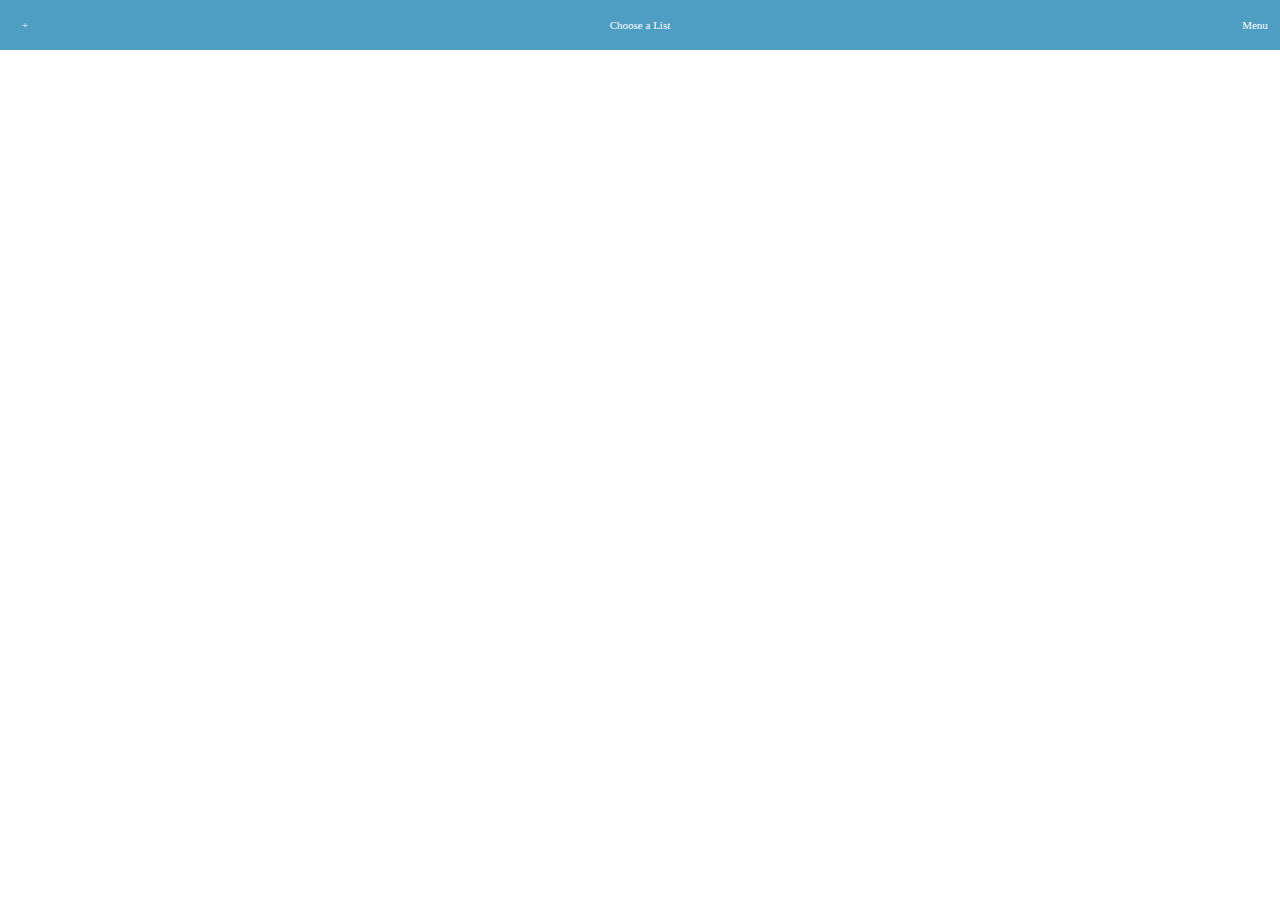
<file: www/index.html>
<html><head>
	<style type="text/css">
		@font-face {
			font-family: dense;
			src: url("Fonts/Dense-Regular.otf") format("opentype");
		}

		html{
			/*font-family: 'Muli', sans-serif;*/
			font-family: verdana;
		}
		h2 {
			margin: 0 0 5px 0;
		}
		h3 {
			margin: 0 0 0 20px;
		}
		#mainList{
			display: none;
		}
		td {
    		//border-right: 1px solid #cbcbcb;
    		padding: 0.5em;
    		font-weight: bold;
    		max-width: 100px;
			overflow: auto;
		}
		table {
		    border-spacing: 0;
		    border-collapse: collapse;
		    width: 100%;
		    font-size: 11px;
		}
		th {
		    border-bottom: 1px solid #cbcbcb; 
		    padding: 0.5em;
		    text-align: left;
		}
		body {
		    /*font-family: Verdana;*/
		    font-size: 11px;
		    color: #666;
		    /*background: #f1f1f1;*/
			margin: 0;
			height: 100%;
			max-height: 100%;
		}
		.loadingOverlay{
    		width: 100%;
    		height: 100%;
    		z-index: 900;
    		float: left;
    		position: absolute;
    		background: #4E9DC3;
			color: white;      
    		/* opacity: .5; */
    		line-height: 500px;
    		text-align: center;
    		font-weight: bold;
    		font-size: 20px;
		}

		/* Menu bar */
		.menuBar{
			height: 50px;
			width: 100%;
			float: left;
			position: relative;
			text-align: center;
			background: #4E9DC3;
			color: white;
			z-index: 10;
		}
		.menuButton{
			float: right;
    		height: 100%;
    		width: 50px;
    		text-align: center;
    		line-height: 50px;
		}
		.menuButton:active{
			background: lightgray;
			color: white;
		}
		.selectContainer{
			width: 70%;
			height: 100%;
			border-radius: 0;
			margin: 0 auto;
			position: relative;
			text-align: center;
		}
		.selectListBtn{
			line-height: 50px;
			height: 100%;
			 width: 100%;
		}
		.selectListBtn:active{
			background: lightgray;
			color: white;
		}
		.listSelect{
			height: inherit;
			font-size: 22px;
			line-height: 50px;
			border: none;
			background: none;
			border-radius: 0;
			-webkit-appearance: none;
			text-align: center;
			margin: 0 auto;
			color: white;
			display: none;
		}
		.listSelect-ListItem{
			float: left;
			width: 100%;
			border-bottom: 1px solid lightgray;
			margin-bottom: 10px;
			padding-bottom: 10px;
		}
		.listSelect-Name{
			float: left;
			//width: 80%;
		}
		.listSelect-Description{
			float: left;
			font-size: 12px;
			margin-left: 20px;
			margin-top: 5px;
			//width: 70%;
		}
		.listSelect-Delete{
			float: right;
    		text-align: right;
    		font-size: 12px;
		}
		.listSelect-Edit{
			float: right;
    		text-align: right;
    		font-size: 12px;
    		margin-right: 10px;
		}

		.listSelect:focus {
			outline: none;
		}
		#listSelectDialog{
			overflow-y: auto;
		}

		/* Side Menus */
		.ui-dialog{
			position: absolute;
			background: white;
			max-width: 500px;
			z-index: 11;
			font-size: 18px;
		}
		.dialog-form{
			height: auto;
			padding-left: 10px;
			padding-right: 10px;
			max-height: 330px !important;
		}
		.dialog-form fieldset{
			border: none;

		}
		.dialog-form-lbl-contatiner{
    		width: 20%;
    		float: left;
		}
		.dialog-form-input-contatiner input {
			width: 100%;
			border: none;
			border-bottom: 1px solid lightgray;
			font-size: 18px;
			padding: 5px;
		}
		.dialog-form-input-images{
			height: 115px;
			/*width: 100%;*/
			margin: 0 auto;
			overflow: hidden;
		}

		.dialog-form-input-contatiner input:focus {
			-webkit-appearance: none;
			-webkit-user-select: none;
			outline: none;
		}
		.dialog-form-input-contatiner{
    		width: 100%;
    		float: left;
		}

		.dialog-form-input-image{
			height: 50px;
			width: 50px;
			margin-top: 5px;
			margin-right: 5px;
			float: left;
			/*border: 1px dashed lightgray;*/
		}
		.dialog-form-input-images img{
			width: 100%;
			max-height: 100%;
			vertical-align: middle;
			position: relative;
			top: 0;
			bottom: 0;
			margin: auto;
		}

		.ui-dialog-titlebar-close{
			display: none;
		}
		.ui-dialog-titlebar{
			margin: 0;
			background: #4E9DC3;
			color: white;
			padding: 20px;
			text-align: center;
		}
		.dialog-create-button{
			background: #6DD086 !important;
			font-size: 18px;
			color: white !important;
			width: 50%;
			height: 40px;
		}
		.dialog-cancel-button{
			background: #FF805E !important;
			font-size: 18px;
			color: white !important;
			width: 50%;
			height: 40px;
		}

		.ui-button{
			margin: 0 auto;
			-webkit-appearance: none;
			border: none;
			background: none;
			color: #666;
		}
		.ui-dialog-buttonpane{
			margin: 0 auto;
			text-align: center;
		}
		#item_1{
			display: none;
		}

		div.listMenu {
			position: absolute;
    		width: 200px;
    		border-bottom: none;
    		right: -250;
    		top: 5%;
    		background: white;
    		border-collapse: collapse;
		}
		div.listMenu-item {
			width: 100%; height: 50px;
		    border-bottom: 1px solid lightgray;
		    border-collapse: collapse;
		}
		div.listMenu-item-bottom {
		    width: 100%; height: 50px;
		    border-collapse: collapse;
		}
		div.listMenu-item-icon {
		    width: 25%;
		    height: 100%;
		    float: left;
		    text-align: center;
		    line-height: 4.5;
		}
		div.listMenu-item-text {
		    width: 75%;
		    height: 100%;
		    float: right;
		    text-align: center; line-height: 4.5;
		}
		div.listMenu-overlay {
			display: none;
   			position: absolute;
   			width: 100%;
   			height: 100%;
   			background: lightgray;
   			opacity: .5;
   			left: 0;
   			top: 50;
		}
		.listMenu-item-overlay:active{
			font: white !important;
			opacity: .5;
		}
		.listMenu-item-overlay {
    		position: absolute;
    		background: lightgray;
    		width: 100%;
    		height: inherit;
    		opacity: 0;
		}
		.listCard{
			top: 50;
			position: absolute;
			width: 100%;
			//height: 100%;
			float: left;
		}
		.ui-widget-overlay{
		    height: 100%;
			width: 100%;
			background: gray;
			opacity: .5;
			z-index: 10;
			position: absolute;
		}
		.listCreation-form{
			height: auto;
		}
	</style>
</head>
<body>
	<div class="loadingOverlay">Loading</div>
	<div id="cameraAccessDialog" class="camera-access-dialog" title="Select Destination:">
		<div class="button-container">
			<div id="cameraBtn" class="camera-dialog-btn" onclick="openCamera('camera')">Camera</div>
			<div id="cameraBtn" class="camera-dialog-btn" onclick="openCamera('gallery')">Gallery</div>
			<!--<div id="cameraBtn" class="camera-dialog-btn" onclick="openCamera('album')">PhotoGallery</div>-->
			<div id="cameraBtn" class="camera-dialog-btn" onclick="closeDialog()">Close</div>
		</div>
	</div>
	<div id="addItemDialog" class="dialog-Form" title="Add new item">
  		<form>
  			<fieldset>
  				<div>
    				<div class="dialog-form-input-contatiner">
    					<input type="text" name="name" id="name" class="text ui-widget-content ui-corner-all" placeholder="Name">
    				</div>
    			</div>
    			<div>
    				<div class="dialog-form-input-contatiner">
    					<input type="text" name="style" id="style" value="" class="text ui-widget-content ui-corner-all" placeholder="Style">
    				</div>
    			</div>
    			<div>
    				<div class="dialog-form-input-contatiner">
    					<input type="text" name="review" id="review" value="" class="text ui-widget-content ui-corner-all" placeholder="Review">
    				</div>
    			</div>
    			<div>
    				<div class="dialog-form-input-contatiner">
    					<input type="text" name="location" id="location" value="" class="text ui-widget-content ui-corner-all" placeholder="Location" >
    				</div>
    			</div>
    			<div>
    				<div class="dialog-form-input-contatiner">
    					<input type="button" value="+ Images" name="images" id="imageBtn" 
    						onclick="testAddImage()"
    						style="
    							margin: 0 auto;
    							margin-top: 5px;
    							-webkit-appearance: none;
    							color: gray;
    							background: white; 
    							border: 1px solid lightgray;
    							font-size: 18px;
    							width: 100%;
            					height: 40px;
    							-webkit-appearance: none; 
    							-webkit-user-select: none; 
    							outline: none;">
    				</div>
    			</div>
    			<div>
    				<div class="dialog-form-input-contatiner">
    					<div class="dialog-form-input-images">
    						
    					</div>
    				</div>
    			</div>
  			</fieldset>
  		</form>
	</div>
	<div id="editItemDialog" class="dialog-Form" title="Edit this item">
  		<form>
  			<fieldset>
  				<input type="text" id="editIdInput" style="display:none">
  				<div>
    				<div class="dialog-form-input-contatiner">
    					<input type="text" name="name" id="editNameInput" class="text ui-widget-content ui-	corner-all" placeholder="Name">
    				</div>
    			</div>
    			<div>
    				<div class="dialog-form-input-contatiner">
    					<input type="text" name="style" id="editStyleInput" value="" class="text ui-widget-	content ui-corner-all" placeholder="Style">
    				</div>
    			</div>
    			<div>
    				<div class="dialog-form-input-contatiner">
    					<input type="text" name="review" id="editReviewInput" value="" class="text ui-	widget-content ui-corner-all" placeholder="Review">
    				</div>
    			</div>
    			<div>
    				<div class="dialog-form-input-contatiner">
    					<input type="text" name="location" id="editLocationInput" value="" class="text ui-	widget-content ui-corner-all" placeholder="Location">
    				</div>
    			</div>
  			</fieldset>
  		</form>
	</div>
	<div id="listCreation-form" class="dialog-Form"  title="Add a new List">
		<form>
			<fieldset>
				<div>
    				<div class="dialog-form-input-contatiner">
    					<input type="text" name="name" id="nameListInput" class="text ui-widget-content ui-	corner-all" placeholder="Name">
    				</div>
    				<div class="dialog-form-input-contatiner">
    					<input type="text" name="description" id="descriptionListInput" class="text ui-widget-content ui-corner-all" placeholder="Description">
    				</div>
    				<div class="dialog-form-input-contatiner">
    					<input type="text" name="tags" id="tagsListInput" class="text ui-widget-content ui-corner-all" placeholder="Tags">
    				</div>
    			</div>
			</fieldset>
		</form>
	</div>
	<div id="listSelectDialog" class="dialog-Form" title="Select a list">
		<form>
			<fieldset>
				<div id="listSelectContainer"></div>
			</fieldset>
		</form>
	</div>
	<div class="menuBar">
		<div id="menuButton" class="menuButton" onclick="openRightMenu()">
			Menu
    	</div>
    	<div id="contentButton" class="menuButton" onclick="openLeftMenu()" style="float: left">
    		+
    	</div>
    	<div id="backButton" class="menuButton" style="float: left; display: none;">
  			<
		</div>
  		<div class="selectContainer">
  			<div id="selectListBtn" class="selectListBtn" onclick="openListSelect()"> Choose a List </div>
 			<!--<select class="listSelect" id="listSelect">
    			<option selected disabled value=null> Choose a list </option>
    		</select>-->
    	</div>
    </div>
    <div id="menu-overlay" class="menu-overlay" onclick="function(){ console.log('fuck'); closeMenu(); }"></div>
    <div id="rightMenu" class="menu rightMenu">
  		<div class="menu-item right">
  		  	<div class="menu-item-icon right">Icon</div>
  			<div class="menu-item-text right">Quit App</div>
  			<div class="menu-item-overlay right" onclick="closeApp()"></div>
  		</div>
  		<div class="menu-item right">
  		  	<div class="menu-item-icon right">Icon</div>
  			<div class="menu-item-text right">Open Test</div>
  			<div class="menu-item-overlay right" onclick="openTest()"></div>
  		</div>
  		<div class="menu-item-bottom right">
  		  	<div class="menu-item-icon right"></div>
  			<div class="menu-item-text right">close</div>
  			<div class="menu-item-overlay right" onclick="closeMenu()"></div>
  		</div>
	</div>
	<div id="leftMenu" class="menu leftMenu">
    	<div class="menu-title left">
    		<!--<div class="menu-title-icon right"></div>-->
    		<div class="menu-title-text left">Add New...</div>
    	</div>
  		<div class="menu-item left">
  		  	<div class="menu-item-icon left">Icon</div>
  			<div class="menu-item-text left">Location</div>
  			<div class="menu-item-overlay left" onclick="openAddItemPopup()"></div>
  		</div>
  		<div class="menu-item left">
  		  	<div class="menu-item-icon left">Icon</div>
  			<div class="menu-item-text left">List</div>
  			<div class="menu-item-overlay left" onclick="openAddListPopup()"></div>
  		</div>
  		<div class="menu-item-bottom left">
  		  	<div class="menu-item-icon left"></div>
  			<div class="menu-item-text left">close</div>
  			<div class="menu-item-overlay left" onclick="closeMenu()"></div>
  		</div>
	</div>

	<div id="listCard" class="listCard">
		
	</div>

	<script type="text/javascript" src="js/jquery-1.11.0.min.js"></script>
	<script type="text/javascript" src="js/store.min.js"></script>
	<script type="text/javascript" src="js/app.js"></script>
	<script type="text/javascript" src="js/store/datastore.js"></script>
	<!--<script type="text/javascript" src="js/menu.js"></script>-->
	<script type="text/javascript" src="js/jquery.raty.min.js"></script>
	<script type="text/javascript" src="js/jquery-ui-1.10.4.custom.min.js"></script>

	<link rel="stylesheet" href="Libs/Menu/menu.css">
	<script type="text/javascript" src="Libs/Menu/menu.js"></script>

	<link rel="stylesheet" href="Libs/List/list.css">
	<script type="text/javascript" src="Libs/List/list.js"></script>

	<script type="text/javascript" src="Libs/Cards/cards.js"></script>

	<link rel="stylesheet" type="text/css" href="Libs/Camera/camera.css">
	<script type="text/javascript" src="Libs/Camera/camera.js"></script>

	<link href='http://fonts.googleapis.com/css?family=Muli' rel='stylesheet' type='text/css'>
	<!--<script type="text/javascript" charset="utf-8" src="cordova.js"></script>
  -->
	<script type="text/javascript">


			
		app.init();
		
		$( document ).ready(function(){
			$('.loadingOverlay').hide();
			/*$('body').on('click', ' .listCont_imgCont', function(){
				openCameraDialog();
			});*/
		});

		function openTest(){
			document.location.href = 'test.html';
		}

		/*
		document.addEventListener('deviceready', function(){
			console.log('device is ready');
			$('body .listCont_imgCont').on('click', function(){
				openCameraDialog();
			});
		}, false);
		*/
		/*
		var app = {
		    // Application Constructor
		    initialize: function() {
		        this.bindEvents();
		    },
		    // Bind Event Listeners
		    //
		    // Bind any events that are required on startup. Common events are:
		    // 'load', 'deviceready', 'offline', and 'online'.
		    bindEvents: function() {
		        document.addEventListener('deviceready', this.onDeviceReady, false);
		    },
		    // deviceready Event Handler
		    //
		    // The scope of 'this' is the event. In order to call the 'receivedEvent'
		    // function, we must explicitly call 'app.receivedEvent(...);'
		    onDeviceReady: function() {
		        app.receivedEvent('deviceready');
		    },
		    // Update DOM on a Received Event
		    receivedEvent: function(id) {
		        var parentElement = document.getElementById(id);
		        var listeningElement = parentElement.querySelector('.listening');
		        var receivedElement = parentElement.querySelector('.received');
		
		        listeningElement.setAttribute('style', 'display:none;');
		        receivedElement.setAttribute('style', 'display:block;');
		
		        console.log('Received Event: ' + id);
		    }
		};
		*/
	</script>
</body></html>
</file>
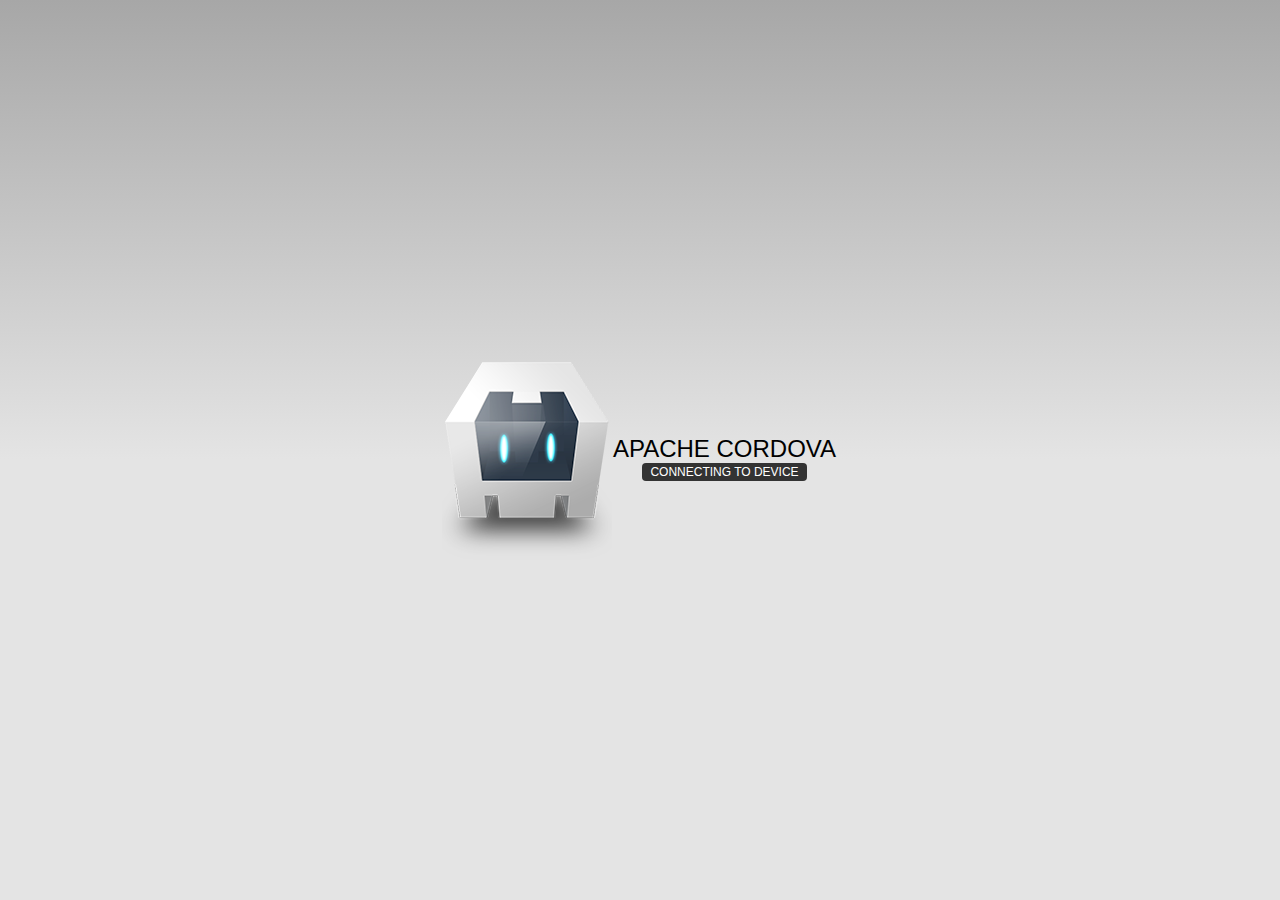
<file: platforms/ios/www/index.html>
<!DOCTYPE html>
<!--
    Licensed to the Apache Software Foundation (ASF) under one
    or more contributor license agreements.  See the NOTICE file
    distributed with this work for additional information
    regarding copyright ownership.  The ASF licenses this file
    to you under the Apache License, Version 2.0 (the
    "License"); you may not use this file except in compliance
    with the License.  You may obtain a copy of the License at

    http://www.apache.org/licenses/LICENSE-2.0

    Unless required by applicable law or agreed to in writing,
    software distributed under the License is distributed on an
    "AS IS" BASIS, WITHOUT WARRANTIES OR CONDITIONS OF ANY
     KIND, either express or implied.  See the License for the
    specific language governing permissions and limitations
    under the License.
-->
<html>
    <head>
        <meta charset="utf-8" />
        <meta name="format-detection" content="telephone=no" />
        <!-- WARNING: for iOS 7, remove the width=device-width and height=device-height attributes. See https://issues.apache.org/jira/browse/CB-4323 -->
        <meta name="viewport" content="user-scalable=no, initial-scale=1, maximum-scale=1, minimum-scale=1, width=device-width, height=device-height, target-densitydpi=device-dpi" />
        <link rel="stylesheet" type="text/css" href="css/index.css" />
        <meta name="msapplication-tap-highlight" content="no" />
        <title>Hello World</title>
    </head>
    <body>
        <div class="app">
            <h1>Apache Cordova</h1>
            <div id="deviceready" class="blink">
                <p class="event listening">Connecting to Device</p>
                <p class="event received">Device is Ready</p>
            </div>
        </div>
        <script type="text/javascript" src="cordova.js"></script>
        <script type="text/javascript" src="js/index.js"></script>
        <script type="text/javascript">
            app.initialize();
        </script>
    </body>
</html>
</file>
<file: www/Libs/Menu/menu.css>
.menu{
	position: absolute;
	width: 120px;
	border-bottom: none; 
	top: 50px;
	background: white;
	border-collapse: collapse;
	z-index: 10;
}
.menu.right {
	right: -250;
}
.menu.left {
	left: -250;
}

.menu-item {
    width: 100%; height: 50px;
    border-collapse: collapse;
}
.menu-item-bottom {
    width: 100%; height: 50px;
    border-collapse: collapse;
    background: #e74c3c;
    color: white;
}

/* Menu Item Icon */
.menu-item-icon{
	width: 25%; height: 100%;
    text-align: center;
    line-height: 4.5;
    float: left;
    display: none;
}
.menu-item-icon.left {
    float: left;
}
.menu-item.icon.right {
    float: right;
}

/* Menu Item Text */
.menu-item-text {
	width: 100%; height: 100%;
    text-align: center; line-height: 4.5;
}
.menu-item-text.left {
    float: right;
    text-align: right;
    padding-right: 12px;
}
.menu-item-text.right {
    float: right;
    text-align: left;
    text-indent: 12px;
}

/* Menu Item Overlay */
.menu-item-overlay {
	position: absolute;
	background: lightgray;
	width: 100%;
	height: inherit;
	opacity: 0;
}
.menu-item-overlay:active{
	font: white !important;
	opacity: .5;
}

/* Menu Title */
.menu-title {
	width: 100%; height: 25px;
    border-collapse: collapse;
    font-weight: bold;
    background: white;
    color: #666;
}
/* Menu Title Icon */
.menu-title-icon{
	width: 25%; height: 100%;
    text-align: center; line-height: 2.3;
}
.menu-title-icon.left{
	float: left;
}
.menu-title-icon.right{
	float: left;
}

/* Menu Title Text */ 
.menu-title-text{
	width: 75%; height: 100%;
    text-align: center; line-height: 2.3;
}
.menu-title-text.left{
    float: right;
}
.menu-title-text.right{
    float: right;
	width: 100%;
	text-align: left;
	text-indent: 12px;
}

.menu-overlay {
	display: none;
	position: absolute;
	width: 100%; height: 100%;
	background: lightgray;
	opacity: .5;
	top: 50; left: 0;
	z-index: 9;
}
</file>
<file: www/Libs/List/list.css>
.listContainer{
	width: 98%;
	height: 59px;
	border-bottom: 1px solid lightgray;
	float: left;
	margin-left: 1%;
	margin-right: 1%;
	background: white;
}
.listCont_topRow{
	padding: 10px;
	width: 94%;
	height: 60%;
	text-align: left;
	float: left;
}
.listCont_topRow_name{
	float: left;
    font-size: 13px;
    color: black;
    width: 100%;
}
.listCont_topRow_review{
	float: right;
	margin-top: -27px;
}
.listCont_topRow_location{
	float: left;
	width: 100%;
}
.listCont_imgCont{
	height: 100%;
	max-width: 100px;
	min-width: 100px;
	float: right;
	display: none;
	text-align: center;
	top: 0px;
	position: relative;
}
.listCont_imgCont img{
	height: 100%;
}
.listCont_botRow{
	float: left;
	width: 60%;
	display: none;
	padding-left: 10px;
}
.listCont_botRow_edit{
	float: left;
	width: 42px;
	height: 30px;
	margin-left: -10px;
	text-indent: 10px;
	margin-top: -10px;
	line-height: 30px;
}
.listCont_botRow_delete{
	float: left;
	width: 55px;
	height: 30px;
	text-indent: 10px;
	margin-top: -10px;
	line-height: 30px;
}

.listCont_botRow_edit:active{
	background: lightgray;
}
.listCont_botRow_styles{
	float: left;
	overflow: hidden;
}
</file>
<file: www/Libs/Camera/camera.css>
.camera-Dialog{
	border: 1px solid gray;
	padding: 10px;
	font-family: verdana;
	background: white;
	position: absolute;
}
.camera-Dialog .ui-dialog-titlebar-close {
	display: none;
}
.ui-dialog-titlebar{
	margin-bottom: 10px;
	height: 40px;
	display: block;
}
.camera-Dialog .ui-dialog-titlebar ui-widget-header{
	display: block;

}
.camera-access-dialog{
	width: 120px;
	margin: auto;
	display: none;
}
.button-container{
	width: 120px;
	margin: auto;
}
.camera-dialog-btn{
	height: 30px;
	border: 1px solid lightgray;
	margin-bottom: 10px;
	text-align: center;
	line-height: 30px;
	width: 120px;
	cursor: pointer;
}
.camera-dialog-btn:active{
	border: 1px solid dodgerblue;
}
.ui-widget-overlay {
	background: lightgray;
	opacity: .5;
	width: 100%;
	position: absolute;
	top: 0;
	left: 0;
}
</file>
<file: platforms/ios/www/css/index.css>
/*
 * Licensed to the Apache Software Foundation (ASF) under one
 * or more contributor license agreements.  See the NOTICE file
 * distributed with this work for additional information
 * regarding copyright ownership.  The ASF licenses this file
 * to you under the Apache License, Version 2.0 (the
 * "License"); you may not use this file except in compliance
 * with the License.  You may obtain a copy of the License at
 *
 * http://www.apache.org/licenses/LICENSE-2.0
 *
 * Unless required by applicable law or agreed to in writing,
 * software distributed under the License is distributed on an
 * "AS IS" BASIS, WITHOUT WARRANTIES OR CONDITIONS OF ANY
 * KIND, either express or implied.  See the License for the
 * specific language governing permissions and limitations
 * under the License.
 */
* {
    -webkit-tap-highlight-color: rgba(0,0,0,0); /* make transparent link selection, adjust last value opacity 0 to 1.0 */
}

body {
    -webkit-touch-callout: none;                /* prevent callout to copy image, etc when tap to hold */
    -webkit-text-size-adjust: none;             /* prevent webkit from resizing text to fit */
    -webkit-user-select: none;                  /* prevent copy paste, to allow, change 'none' to 'text' */
    background-color:#E4E4E4;
    background-image:linear-gradient(top, #A7A7A7 0%, #E4E4E4 51%);
    background-image:-webkit-linear-gradient(top, #A7A7A7 0%, #E4E4E4 51%);
    background-image:-ms-linear-gradient(top, #A7A7A7 0%, #E4E4E4 51%);
    background-image:-webkit-gradient(
        linear,
        left top,
        left bottom,
        color-stop(0, #A7A7A7),
        color-stop(0.51, #E4E4E4)
    );
    background-attachment:fixed;
    font-family:'HelveticaNeue-Light', 'HelveticaNeue', Helvetica, Arial, sans-serif;
    font-size:12px;
    height:100%;
    margin:0px;
    padding:0px;
    text-transform:uppercase;
    width:100%;
}

/* Portrait layout (default) */
.app {
    background:url(../img/logo.png) no-repeat center top; /* 170px x 200px */
    position:absolute;             /* position in the center of the screen */
    left:50%;
    top:50%;
    height:50px;                   /* text area height */
    width:225px;                   /* text area width */
    text-align:center;
    padding:180px 0px 0px 0px;     /* image height is 200px (bottom 20px are overlapped with text) */
    margin:-115px 0px 0px -112px;  /* offset vertical: half of image height and text area height */
                                   /* offset horizontal: half of text area width */
}

/* Landscape layout (with min-width) */
@media screen and (min-aspect-ratio: 1/1) and (min-width:400px) {
    .app {
        background-position:left center;
        padding:75px 0px 75px 170px;  /* padding-top + padding-bottom + text area = image height */
        margin:-90px 0px 0px -198px;  /* offset vertical: half of image height */
                                      /* offset horizontal: half of image width and text area width */
    }
}

h1 {
    font-size:24px;
    font-weight:normal;
    margin:0px;
    overflow:visible;
    padding:0px;
    text-align:center;
}

.event {
    border-radius:4px;
    -webkit-border-radius:4px;
    color:#FFFFFF;
    font-size:12px;
    margin:0px 30px;
    padding:2px 0px;
}

.event.listening {
    background-color:#333333;
    display:block;
}

.event.received {
    background-color:#4B946A;
    display:none;
}

@keyframes fade {
    from { opacity: 1.0; }
    50% { opacity: 0.4; }
    to { opacity: 1.0; }
}
 
@-webkit-keyframes fade {
    from { opacity: 1.0; }
    50% { opacity: 0.4; }
    to { opacity: 1.0; }
}
 
.blink {
    animation:fade 3000ms infinite;
    -webkit-animation:fade 3000ms infinite;
}
</file>
